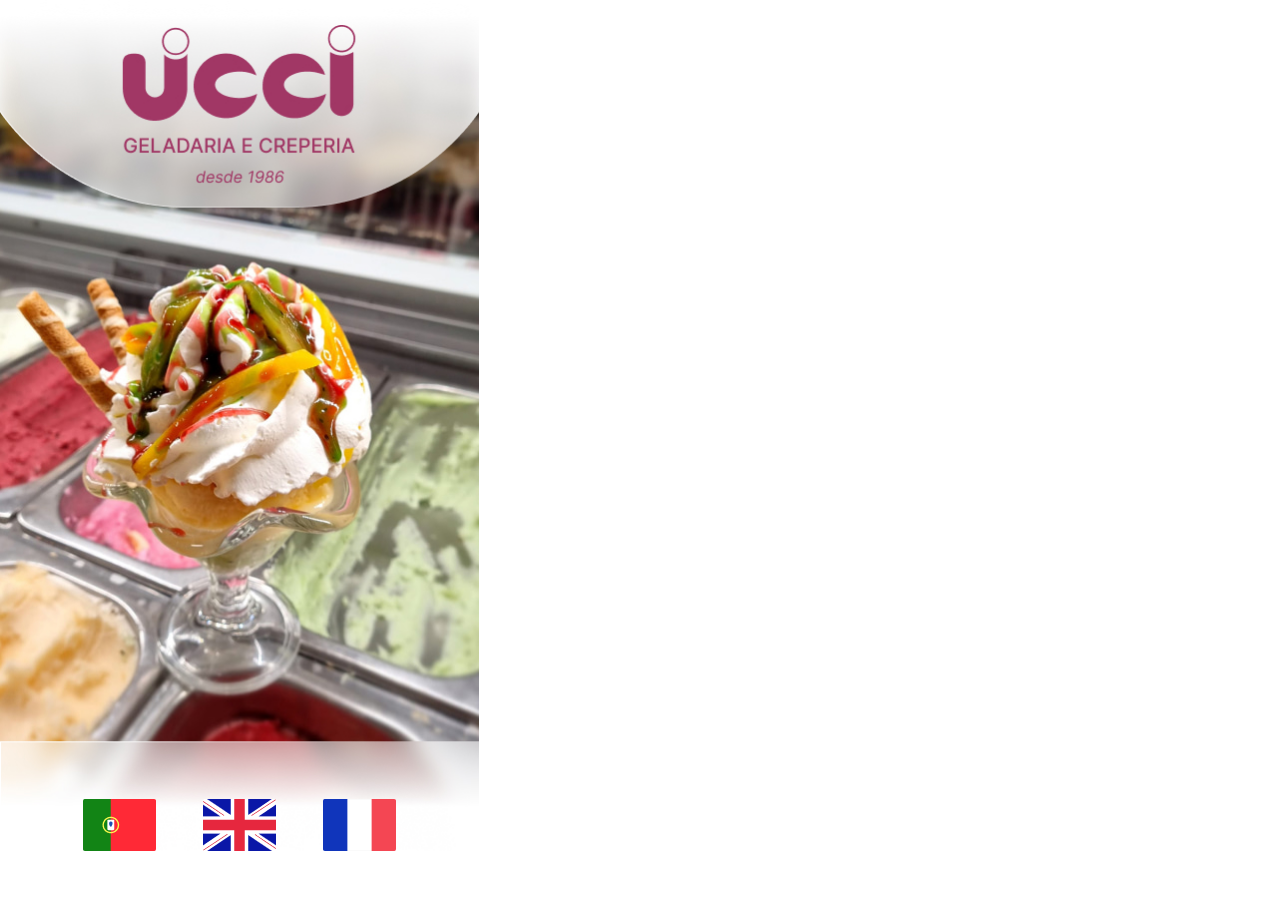
<file: index.html>
<!DOCTYPE html>
<html lang="en">
<head>
    <meta charset="UTF-8">
    <meta http-equiv="X-UA-Compatible" content="IE=edge">
    <meta name="viewport" content="width=device-width, initial-scale=1.0">
    <title>Document</title>
    <link rel="stylesheet" href="style.css">
</head>
<body>
    <div class="main">
        <div class="imgcontainer">
            <img src="./imagens/main.jpg" alt="" srcset="">
            <div class="flagscontainer">
                <a href="menu-pt.html"><img src="./imagens/bandeira-pt.png" alt="" srcset=""></a>
                <a href="menu-en.html"><img src="./imagens/bandeira-en.png" alt="" srcset=""></a>
                <a href="menu-fr.html"><img src="./imagens/bandeira-fr.png" alt="" srcset=""></a>
            </div>
        </div>
    </div>
</body>
</html>
</file>
<file: style.css>
/***
    The new CSS reset - version 1.8.4 (last updated 14.2.2023)
    GitHub page: https://github.com/elad2412/the-new-css-reset
***/

/*
    Remove all the styles of the "User-Agent-Stylesheet", except for the 'display' property
    - The "symbol *" part is to solve Firefox SVG sprite bug
 */
 *:where(:not(html, iframe, canvas, img, svg, video, audio):not(svg *, symbol *)) {
    all: unset;
    display: revert;
}

/* Preferred box-sizing value */
*,
*::before,
*::after {
    box-sizing: border-box;
}

/* Reapply the pointer cursor for anchor tags */
a, button {
    cursor: revert;
}

/* Remove list styles (bullets/numbers) */
ol, ul, menu {
    list-style: none;
}

/* For images to not be able to exceed their container */
img {
    max-inline-size: 100%;
    max-block-size: 100%;
}

/* removes spacing between cells in tables */
table {
    border-collapse: collapse;
}

/* Safari - solving issue when using user-select:none on the <body> text input doesn't working */
input, textarea {
    -webkit-user-select: auto;
}

/* revert the 'white-space' property for textarea elements on Safari */
textarea {
    white-space: revert;
}

/* minimum style to allow to style meter element */
meter {
    -webkit-appearance: revert;
    appearance: revert;
}

/* preformatted text - use only for this feature */
:where(pre) {
    all: revert;
}

/* reset default text opacity of input placeholder */
::placeholder {
    color: unset;
}

/* remove default dot (•) sign */
::marker {
    content: initial;
}

/* fix the feature of 'hidden' attribute.
   display:revert; revert to element instead of attribute */
:where([hidden]) {
    display: none;
}

/* revert for bug in Chromium browsers
   - fix for the content editable attribute will work properly.
   - webkit-user-select: auto; added for Safari in case of using user-select:none on wrapper element*/
:where([contenteditable]:not([contenteditable="false"])) {
    -moz-user-modify: read-write;
    -webkit-user-modify: read-write;
    overflow-wrap: break-word;
    -webkit-line-break: after-white-space;
    -webkit-user-select: auto;
}

/* apply back the draggable feature - exist only in Chromium and Safari */
:where([draggable="true"]) {
    -webkit-user-drag: element;
}

/* Revert Modal native behavior */
:where(dialog:modal) {
    all: revert;
}

/* end of RESETCSS */



.main{
    width:calc(100vw - 1px);
    height:calc(100vh - 1px);
}

.imgcontainer{
    position: relative;
    max-width:479px;
}

img{
    width:100%;

}

.flagscontainer{
    width: 100%;
    max-width:400px;
    padding:0px 20px;
    display:flex;
    flex-direction: row;
    justify-content: space-around;
    position: absolute;
    bottom:0;
    left:50%;
    transform: translateX(-50%);
}

.flagscontainer img{
    max-width:80px;
}
</file>
